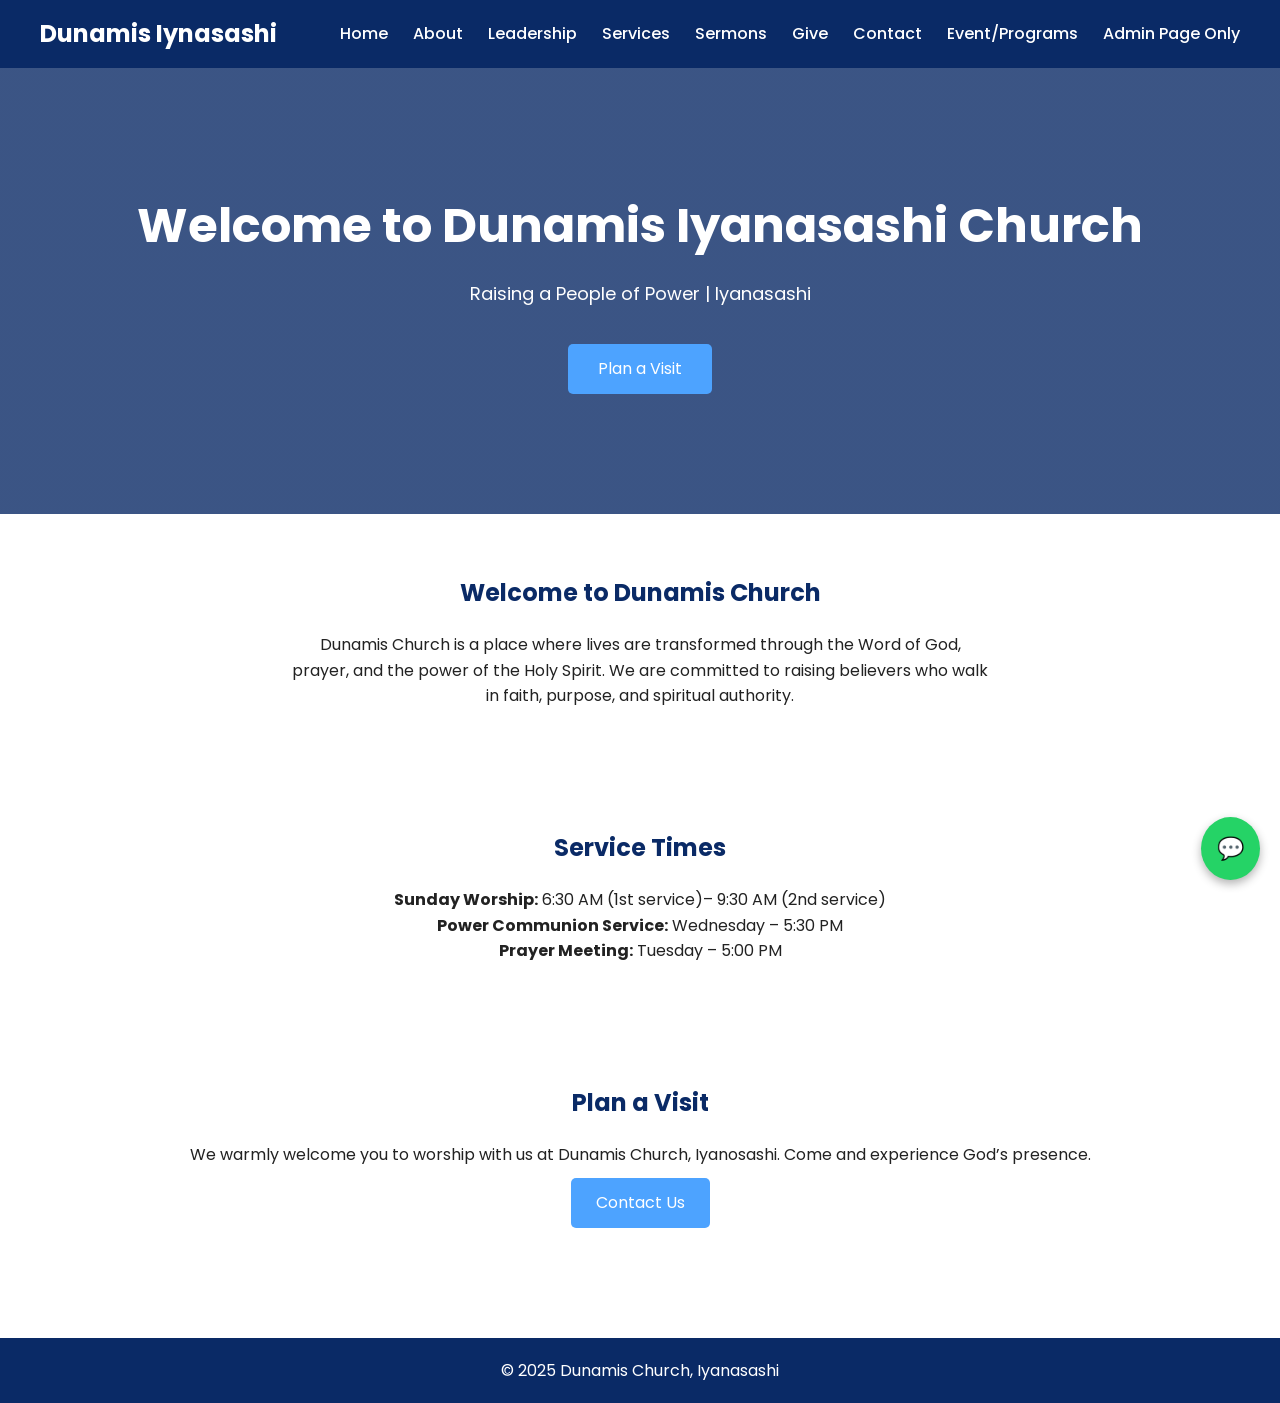
<file: index.html>
<!DOCTYPE html>
<html lang="en">
<head>
  <meta charset="UTF-8">
  <meta name="viewport" content="width=device-width, initial-scale=1.0">
  <title>Dunamis Church | Home</title>
  <style>
    @import url('https://fonts.googleapis.com/css2?family=Poppins:wght@300;400;600;700&display=swap');

:root {
  --primary: #0a2a66;
  --secondary: #ffffff;
  --accent: #4da3ff;
}

* {
  margin: 0;
  padding: 0;
  box-sizing: border-box;
  font-family: 'Poppins', sans-serif;
}



body {
  background: var(--secondary);
  color: #222;
  line-height: 1.6;
}

/* NAVBAR */
header {
  background: var(--primary);
  padding: 15px 40px;
  position: sticky;
  top: 0;
  z-index: 1000;
}

.navbar {
  display: flex;
  justify-content: space-between;
  align-items: center;
}

.logo {
  color: white;
  font-size: 24px;
  font-weight: 700;
}

.nav-links {
  display: flex;
  gap: 25px;
}

.nav-links a {
  color: white;
  text-decoration: none;
  font-weight: 500;
}

.menu-toggle {
  display: none;
  font-size: 26px;
  color: white;
  cursor: pointer;
}

/* HERO */
.hero {
  background: linear-gradient(rgba(10,42,102,0.8), rgba(10,42,102,0.8)),
              url('https://images.unsplash.com/photo-1529070538774-1843cb3265df') center/cover;
  color: white;
  padding: 120px 20px;
  text-align: center;
}

.hero h1 {
  font-size: 48px;
}

.hero p {
  margin: 15px 0;
  font-size: 18px;
}

.btn {
  background: var(--accent);
  color: white;
  padding: 12px 30px;
  border-radius: 5px;
  text-decoration: none;
  display: inline-block;
  margin-top: 20px;
}

/* SECTIONS */
section {
  padding: 60px 40px;
  max-width: 1100px;
  margin: auto;
}

section h2 {
  color: var(--primary);
  margin-bottom: 20px;
  text-align: center;
}

/* FOOTER */
footer {
  background: var(--primary);
  color: white;
  text-align: center;
  padding: 20px;
  margin-top: 50px;
}

/* RESPONSIVE */
@media (max-width: 768px) {
  .nav-links {
    display: none;
    flex-direction: column;
    background: var(--primary);
    position: absolute;
    top: 65px;
    right: 0;
    width: 100%;
    padding: 20px;
  }

  .nav-links.show {
    display: flex;
  }

  .menu-toggle {
    display: block;
  }

  .hero h1 {
    font-size: 34px;
  }
}

    /* ===== WHATSAPP BUTTON ===== */
.whatsapp-btn {
  position: fixed;
  bottom: 20px;
  right: 20px;
  background: #25D366;
  color: #ffffff;
  padding: 14px 16px;
  border-radius: 50%;
  font-size: 22px;
  text-decoration: none;
  box-shadow: 0 4px 10px rgba(0,0,0,0.3);
  z-index: 2000;
}

.whatsapp-btn:hover {
  background: #1ebe5d;
}

    </style>
</head>
<body>

<header>
  <div class="navbar">
    <div class="logo">Dunamis Iynasashi</div>
    <div class="menu-toggle">☰</div>
    <nav class="nav-links">
      <a href="index.html">Home</a>
      <a href="about.html">About</a>
      <a href="leadership.html">Leadership</a>
      <a href="services.html">Services</a>
      <a href="sermons.html">Sermons</a>
      <a href="give.html">Give</a>
      <a href="contact.html">Contact</a>
        <a href="events.html">Event/Programs</a>
        <a href="admin.html">Admin Page Only</a>
    </nav>
  </div>
</header>

<div class="hero">
  <h1>Welcome to Dunamis Iyanasashi Church</h1>
  <p>Raising a People of Power | Iyanasashi</p>
  <a href="contact.html" class="btn">Plan a Visit</a>
</div>

<section>
  <h2>Welcome to Dunamis Church</h2>
  <p style="text-align:center; max-width:700px; margin:auto;">
    Dunamis Church is a place where lives are transformed through
    the Word of God, prayer, and the power of the Holy Spirit.
    We are committed to raising believers who walk in faith,
    purpose, and spiritual authority.
  </p>
</section>

<section>
  <h2>Service Times</h2>
  <p style="text-align:center;">
    <strong>Sunday Worship:</strong> 6:30 AM (1st service)– 9:30 AM (2nd service) <br>
    <strong>Power Communion Service:</strong> Wednesday – 5:30 PM<br>
    <strong>Prayer Meeting:</strong> Tuesday – 5:00 PM
  </p>
</section>

<section>
  <h2>Plan a Visit</h2>
  <p style="text-align:center;">
    We warmly welcome you to worship with us at Dunamis Church,
    Iyanosashi. Come and experience God’s presence.
  </p>
  <p style="text-align:center;">
    <a href="contact.html" style="
      background:#4da3ff;
      color:white;
      padding:12px 25px;
      text-decoration:none;
      border-radius:5px;
      display:inline-block;
      margin-top:10px;
    ">Contact Us</a>
  </p>
</section>
  <a
  href="https://wa.me/2349052948002"
  class="whatsapp-btn"
  target="_blank"
  aria-label="Chat with us on WhatsApp"
>
  💬
  
</a>

<footer>
  <p>© 2025 Dunamis Church, Iyanasashi</p>
</footer>

</body>
  <script>
  const toggle = document.querySelector('.menu-toggle');
const navLinks = document.querySelector('.nav-links');

toggle.addEventListener('click', () => {
  navLinks.classList.toggle('show');
});
</script>
</html>
</file>
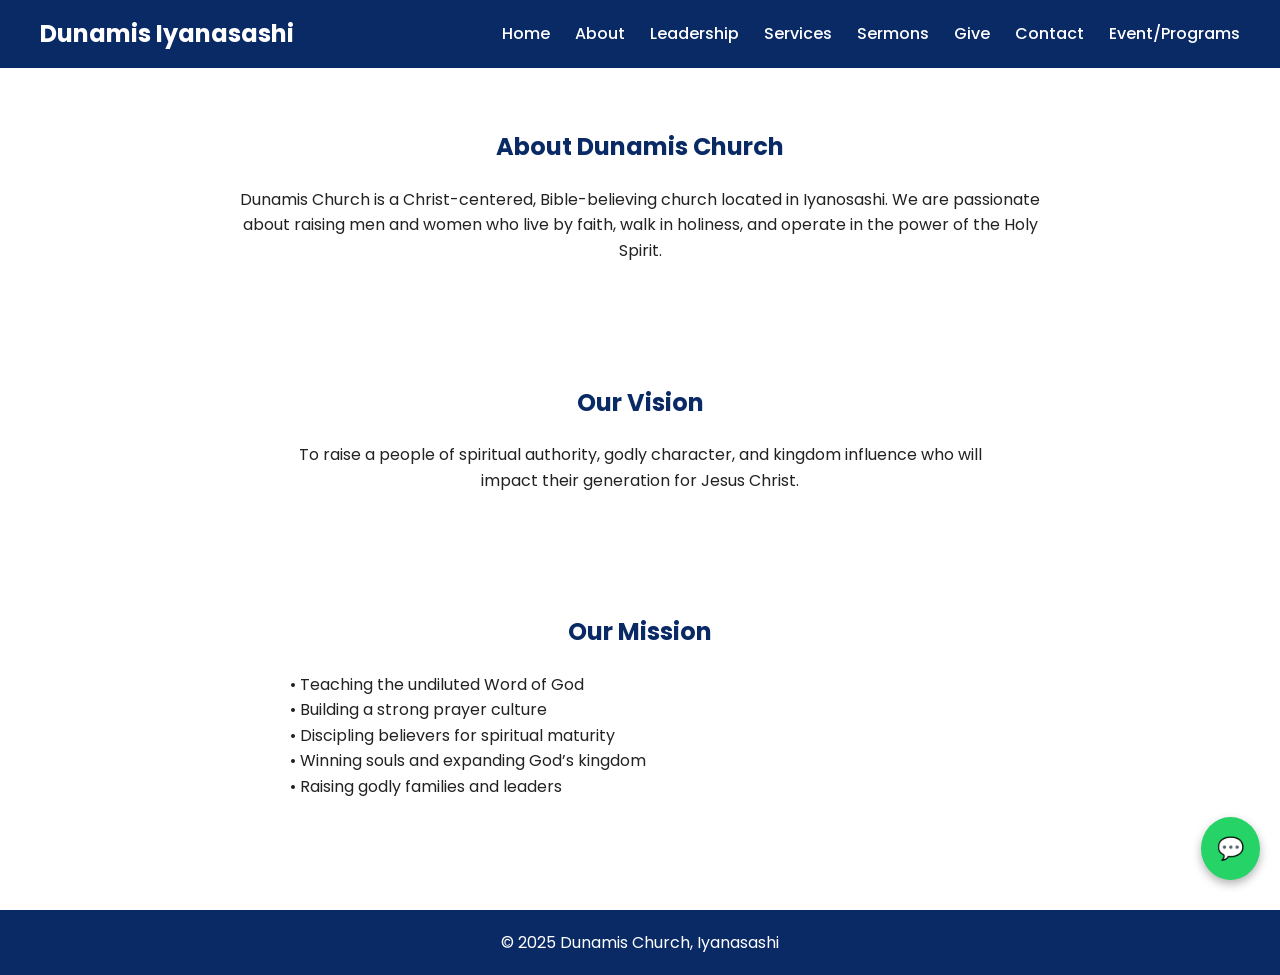
<file: about.html>
<!DOCTYPE html>
<html lang="en">
<head>
  <meta charset="UTF-8">
  <meta name="viewport" content="width=device-width, initial-scale=1.0">
  <title>About Us | Dunamis Church</title>
  <style>
    @import url('https://fonts.googleapis.com/css2?family=Poppins:wght@300;400;600;700&display=swap');

:root {
  --primary: #0a2a66;
  --secondary: #ffffff;
  --accent: #4da3ff;
}

* {
  margin: 0;
  padding: 0;
  box-sizing: border-box;
  font-family: 'Poppins', sans-serif;
}



body {
  background: var(--secondary);
  color: #222;
  line-height: 1.6;
}

/* NAVBAR */
header {
  background: var(--primary);
  padding: 15px 40px;
  position: sticky;
  top: 0;
  z-index: 1000;
}

.navbar {
  display: flex;
  justify-content: space-between;
  align-items: center;
}

.logo {
  color: white;
  font-size: 24px;
  font-weight: 700;
}

.nav-links {
  display: flex;
  gap: 25px;
}

.nav-links a {
  color: white;
  text-decoration: none;
  font-weight: 500;
}

.menu-toggle {
  display: none;
  font-size: 26px;
  color: white;
  cursor: pointer;
}

/* HERO */
.hero {
  background: linear-gradient(rgba(10,42,102,0.8), rgba(10,42,102,0.8)),
              url('https://images.unsplash.com/photo-1529070538774-1843cb3265df') center/cover;
  color: white;
  padding: 120px 20px;
  text-align: center;
}

.hero h1 {
  font-size: 48px;
}

.hero p {
  margin: 15px 0;
  font-size: 18px;
}

.btn {
  background: var(--accent);
  color: white;
  padding: 12px 30px;
  border-radius: 5px;
  text-decoration: none;
  display: inline-block;
  margin-top: 20px;
}

/* SECTIONS */
section {
  padding: 60px 40px;
  max-width: 1100px;
  margin: auto;
}

section h2 {
  color: var(--primary);
  margin-bottom: 20px;
  text-align: center;
}

/* FOOTER */
footer {
  background: var(--primary);
  color: white;
  text-align: center;
  padding: 20px;
  margin-top: 50px;
}

/* RESPONSIVE */
@media (max-width: 768px) {
  .nav-links {
    display: none;
    flex-direction: column;
    background: var(--primary);
    position: absolute;
    top: 65px;
    right: 0;
    width: 100%;
    padding: 20px;
  }

  .nav-links.show {
    display: flex;
  }

  .menu-toggle {
    display: block;
  }

  .hero h1 {
    font-size: 34px;
  }
}

    /* ===== WHATSAPP BUTTON ===== */
.whatsapp-btn {
  position: fixed;
  bottom: 20px;
  right: 20px;
  background: #25D366;
  color: #ffffff;
  padding: 14px 16px;
  border-radius: 50%;
  font-size: 22px;
  text-decoration: none;
  box-shadow: 0 4px 10px rgba(0,0,0,0.3);
  z-index: 2000;
}

.whatsapp-btn:hover {
  background: #1ebe5d;
}


  </style>
</head>
<body>

<header>
  <div class="navbar">
    <div class="logo">Dunamis Iyanasashi</div>
    <div class="menu-toggle">☰</div>
    <nav class="nav-links">
      <a href="index.html">Home</a>
      <a href="about.html">About</a>
      <a href="leadership.html">Leadership</a>
      <a href="services.html">Services</a>
      <a href="sermons.html">Sermons</a>
      <a href="give.html">Give</a>
      <a href="contact.html">Contact</a>
       <a href="events.html">Event/Programs</a>
    </nav>
  </div>
</header>

<section>
  <h2>About Dunamis Church</h2>
  <p style="max-width:800px; margin:auto; text-align:center;">
    Dunamis Church is a Christ-centered, Bible-believing church
    located in Iyanosashi. We are passionate about raising men
    and women who live by faith, walk in holiness, and operate
    in the power of the Holy Spirit.
  </p>
</section>

<section>
  <h2>Our Vision</h2>
  <p style="max-width:700px; margin:auto; text-align:center;">
    To raise a people of spiritual authority, godly character,
    and kingdom influence who will impact their generation
    for Jesus Christ.
  </p>
</section>

<section>
  <h2>Our Mission</h2>
  <p style="max-width:700px; margin:auto;">
    • Teaching the undiluted Word of God<br>
    • Building a strong prayer culture<br>
    • Discipling believers for spiritual maturity<br>
    • Winning souls and expanding God’s kingdom<br>
    • Raising godly families and leaders
  </p>
</section>

<a
  href="https://wa.me/2349052948002"
  class="whatsapp-btn"
  target="_blank"
  aria-label="Chat with us on WhatsApp"
>
  💬
  
</a>
<footer>
  <p>© 2025 Dunamis Church, Iyanasashi</p>
</footer>
</body>
<script>
  const toggle = document.querySelector('.menu-toggle');
const navLinks = document.querySelector('.nav-links');

toggle.addEventListener('click', () => {
  navLinks.classList.toggle('show');
});
</script>
</html>
</file>
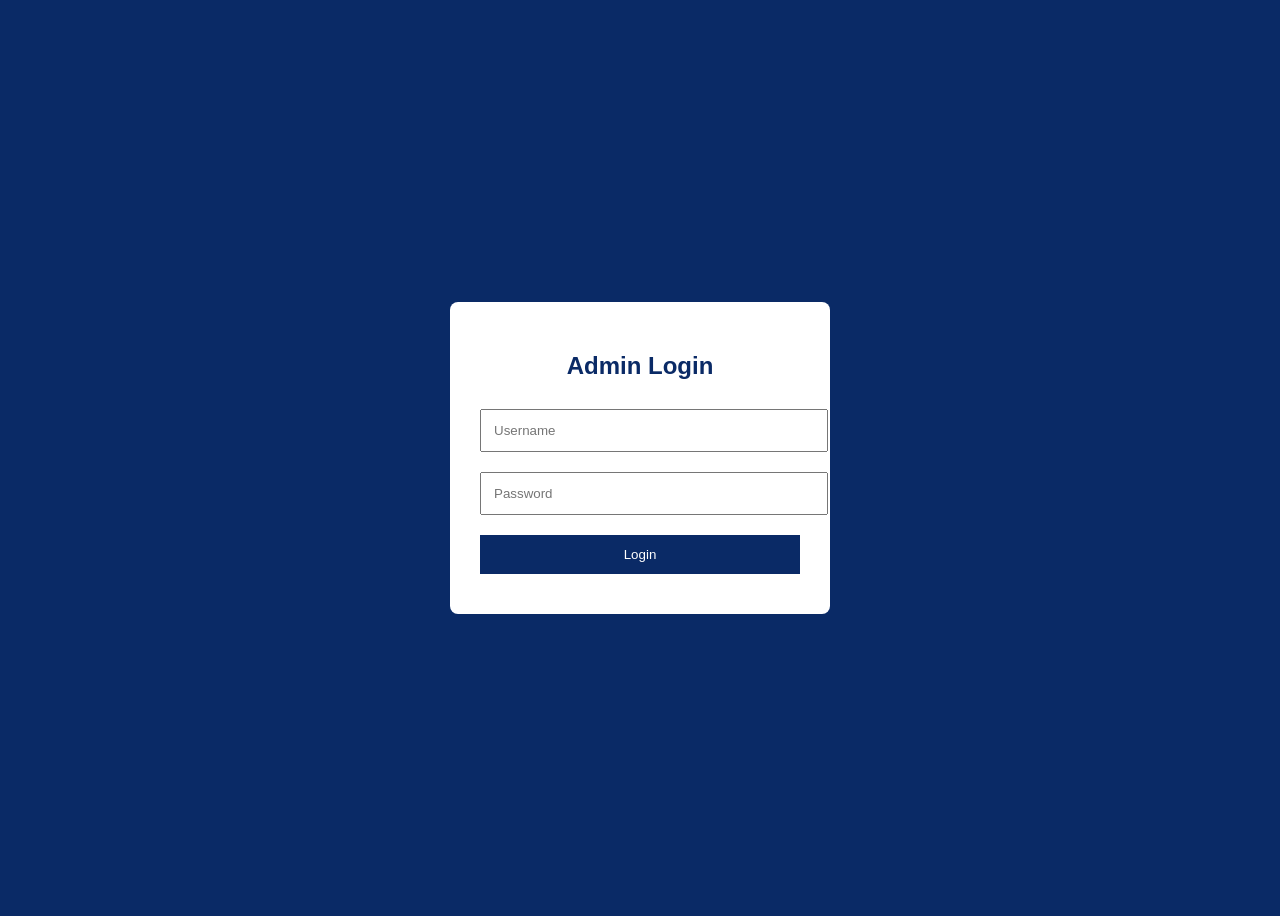
<file: admin.html>
<!DOCTYPE html>
<html>
<head>
<meta charset="UTF-8">
<title>Admin Login | Dunamis</title>
<meta name="viewport" content="width=device-width, initial-scale=1.0">

<style>
body {
  font-family: Poppins, sans-serif;
  background: #0a2a66;
  display: flex;
  justify-content: center;
  align-items: center;
  height: 100vh;
}
.login-box {
  background: white;
  padding: 30px;
  border-radius: 8px;
  width: 320px;
}
h2 {
  text-align: center;
  color: #0a2a66;
}
input, button {
  width: 100%;
  padding: 12px;
  margin: 10px 0;
}
button {
  background: #0a2a66;
  color: white;
  border: none;
  cursor: pointer;
}
</style>
</head>

<body>

<div class="login-box">
  <h2>Admin Login</h2>
  <input type="text" id="username" placeholder="Username">
  <input type="password" id="password" placeholder="Password">
  <button onclick="login()">Login</button>
</div>

<script>
const ADMIN_USER = "admin";
const ADMIN_PASS = "ADMIN2006"; // CHANGE THIS

function login() {
  const user = document.getElementById("username").value;
  const pass = document.getElementById("password").value;

  if (user === ADMIN_USER && pass === ADMIN_PASS) {
    localStorage.setItem("adminLoggedIn", "true");
    window.location.href = "admin-dashboard.html";
  } else {
    alert("Invalid login details");
  }
}
</script>

</body>
</html>
</file>
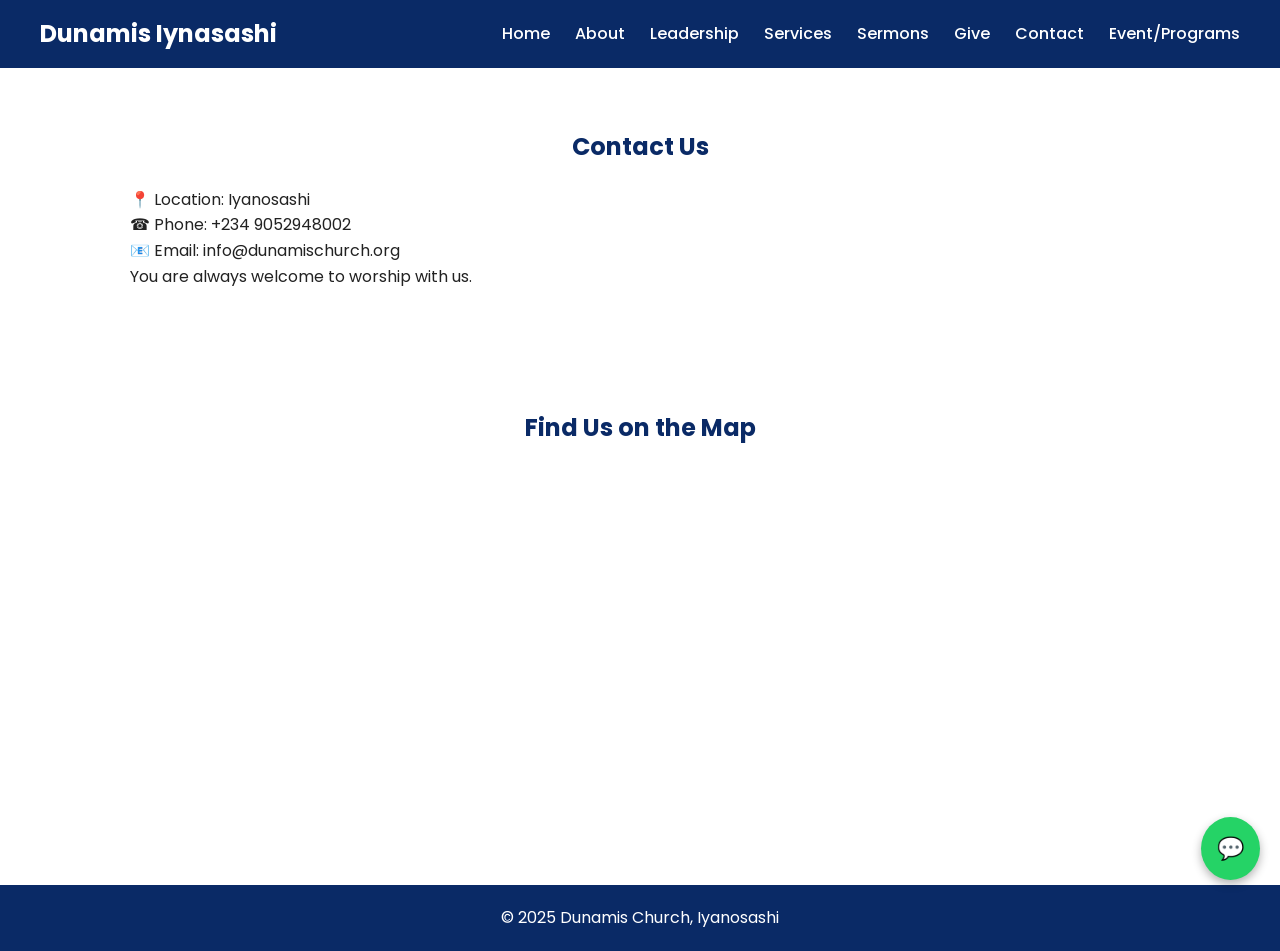
<file: contact.html>
<!DOCTYPE html>
<html lang="en">
<head>
  <meta charset="UTF-8">
  <meta name="viewport" content="width=device-width, initial-scale=1.0">
  <title>Contact | Dunamis Church</title>
  <style>
    @import url('https://fonts.googleapis.com/css2?family=Poppins:wght@300;400;600;700&display=swap');

:root {
  --primary: #0a2a66;
  --secondary: #ffffff;
  --accent: #4da3ff;
}

* {
  margin: 0;
  padding: 0;
  box-sizing: border-box;
  font-family: 'Poppins', sans-serif;
}



body {
  background: var(--secondary);
  color: #222;
  line-height: 1.6;
}

/* NAVBAR */
header {
  background: var(--primary);
  padding: 15px 40px;
  position: sticky;
  top: 0;
  z-index: 1000;
}

.navbar {
  display: flex;
  justify-content: space-between;
  align-items: center;
}

.logo {
  color: white;
  font-size: 24px;
  font-weight: 700;
}

.nav-links {
  display: flex;
  gap: 25px;
}

.nav-links a {
  color: white;
  text-decoration: none;
  font-weight: 500;
}

.menu-toggle {
  display: none;
  font-size: 26px;
  color: white;
  cursor: pointer;
}

/* HERO */
.hero {
  background: linear-gradient(rgba(10,42,102,0.8), rgba(10,42,102,0.8)),
              url('https://images.unsplash.com/photo-1529070538774-1843cb3265df') center/cover;
  color: white;
  padding: 120px 20px;
  text-align: center;
}

.hero h1 {
  font-size: 48px;
}

.hero p {
  margin: 15px 0;
  font-size: 18px;
}

.btn {
  background: var(--accent);
  color: white;
  padding: 12px 30px;
  border-radius: 5px;
  text-decoration: none;
  display: inline-block;
  margin-top: 20px;
}

/* SECTIONS */
section {
  padding: 60px 40px;
  max-width: 1100px;
  margin: auto;
}

section h2 {
  color: var(--primary);
  margin-bottom: 20px;
  text-align: center;
}

/* FOOTER */
footer {
  background: var(--primary);
  color: white;
  text-align: center;
  padding: 20px;
  margin-top: 50px;
}

/* RESPONSIVE */
@media (max-width: 768px) {
  .nav-links {
    display: none;
    flex-direction: column;
    background: var(--primary);
    position: absolute;
    top: 65px;
    right: 0;
    width: 100%;
    padding: 20px;
  }

  .nav-links.show {
    display: flex;
  }

  .menu-toggle {
    display: block;
  }

  .hero h1 {
    font-size: 34px;
  }
}
/* ===== WHATSAPP BUTTON ===== */
.whatsapp-btn {
  position: fixed;
  bottom: 20px;
  right: 20px;
  background: #25D366;
  color: #ffffff;
  padding: 14px 16px;
  border-radius: 50%;
  font-size: 22px;
  text-decoration: none;
  box-shadow: 0 4px 10px rgba(0,0,0,0.3);
  z-index: 2000;
}

.whatsapp-btn:hover {
  background: #1ebe5d;
}
  </style>
</head>
<body>

<header>
  <div class="navbar">
    <div class="logo">Dunamis Iynasashi</div>
    <div class="menu-toggle">☰</div>
    <nav class="nav-links">
      <a href="index.html">Home</a>
      <a href="about.html">About</a>
      <a href="leadership.html">Leadership</a>
      <a href="services.html">Services</a>
      <a href="sermons.html">Sermons</a>
      <a href="give.html">Give</a>
      <a href="contact.html">Contact</a>
       <a href="events.html">Event/Programs</a>
    </nav>
  </div>
</header>

<section>
  <h2>Contact Us</h2>
  <p>
    📍 Location: Iyanosashi<br>
    ☎ Phone: +234 9052948002<br>
    📧 Email: info@dunamischurch.org
  </p>

  <p>
    You are always welcome to worship with us.
  </p>
</section>

  <section>
  <h2>Find Us on the Map</h2>

  <div style="
    max-width:1000px;
    margin:auto;
    border-radius:10px;
    overflow:hidden;
  ">
    <!-- PASTE YOUR GOOGLE MAP IFRAME BELOW -->
   <iframe src="https://www.google.com/maps/embed?pb=!1m18!1m12!1m3!1d15856.99667918845!2d3.1413710117340172!3d6.490100593555921!2m3!1f0!2f0!3f0!3m2!1i1024!2i768!4f13.1!3m3!1m2!1s0x103b83e714159531%3A0xd85801fdb6e552f9!2sPako!5e0!3m2!1sen!2sng!4v1766334958359!5m2!1sen!2sng" width="400" height="300" style="border:0;" allowfullscreen="" loading="lazy" referrerpolicy="no-referrer-when-downgrade"></iframe>
  </div>  
</section>


<a
  href="https://wa.me/2349052948002"
  class="whatsapp-btn"
  target="_blank"
  aria-label="Chat with us on WhatsApp"
>
  💬
  
</a>
<footer>
  <p>© 2025 Dunamis Church, Iyanosashi</p>
</footer>
</body>
<script>
  const toggle = document.querySelector('.menu-toggle');
const navLinks = document.querySelector('.nav-links');

toggle.addEventListener('click', () => {
  navLinks.classList.toggle('show');
});

</script>
</html>
</file>
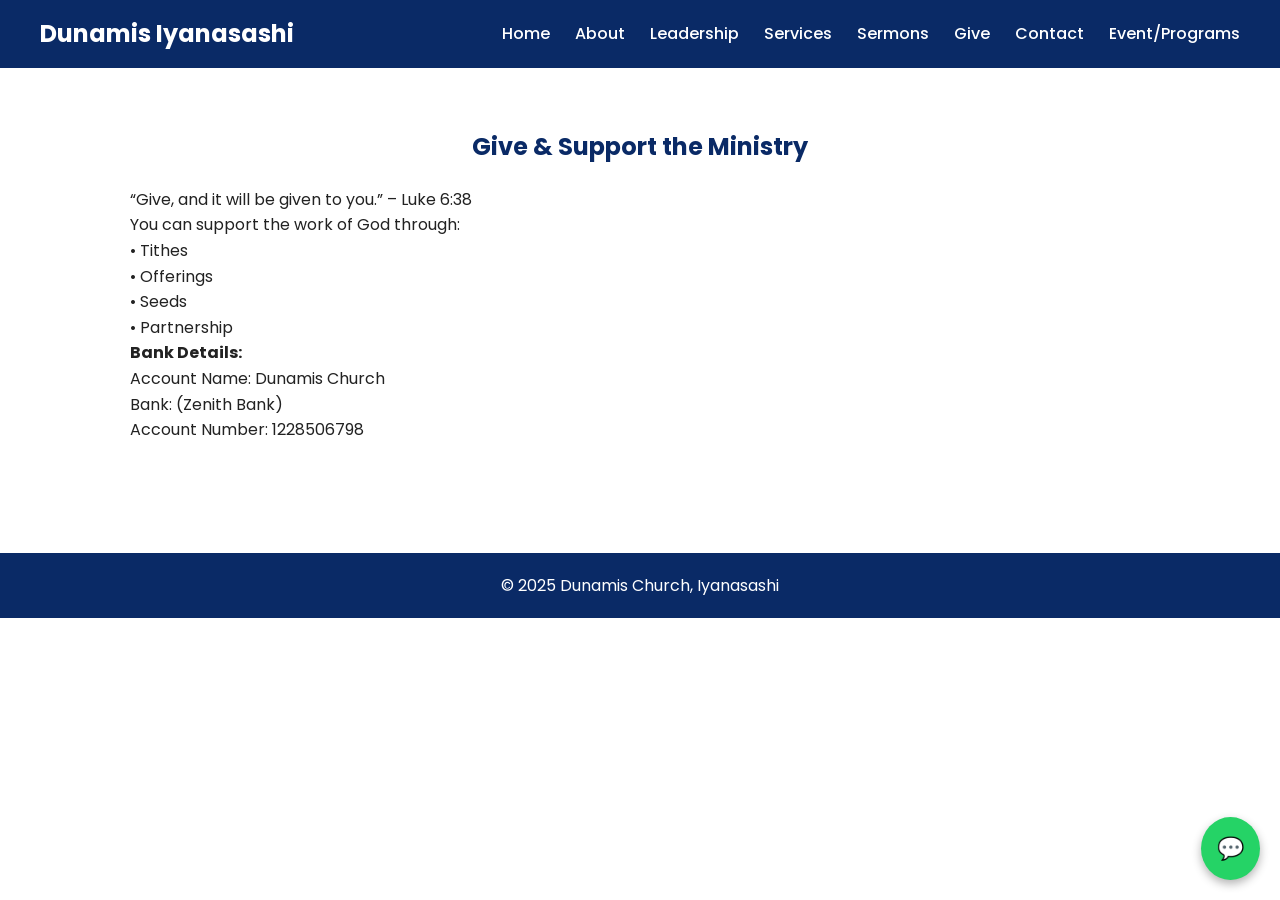
<file: give.html>
<!DOCTYPE html>
<html lang="en">
<head>
  <meta charset="UTF-8">
  <meta name="viewport" content="width=device-width, initial-scale=1.0">
  <title>Give | Dunamis Church</title>
  <style>
    @import url('https://fonts.googleapis.com/css2?family=Poppins:wght@300;400;600;700&display=swap');

:root {
  --primary: #0a2a66;
  --secondary: #ffffff;
  --accent: #4da3ff;
}

* {
  margin: 0;
  padding: 0;
  box-sizing: border-box;
  font-family: 'Poppins', sans-serif;
}



body {
  background: var(--secondary);
  color: #222;
  line-height: 1.6;
}

/* NAVBAR */
header {
  background: var(--primary);
  padding: 15px 40px;
  position: sticky;
  top: 0;
  z-index: 1000;
}

.navbar {
  display: flex;
  justify-content: space-between;
  align-items: center;
}

.logo {
  color: white;
  font-size: 24px;
  font-weight: 700;
}

.nav-links {
  display: flex;
  gap: 25px;
}

.nav-links a {
  color: white;
  text-decoration: none;
  font-weight: 500;
}

.menu-toggle {
  display: none;
  font-size: 26px;
  color: white;
  cursor: pointer;
}

/* HERO */
.hero {
  background: linear-gradient(rgba(10,42,102,0.8), rgba(10,42,102,0.8)),
              url('https://images.unsplash.com/photo-1529070538774-1843cb3265df') center/cover;
  color: white;
  padding: 120px 20px;
  text-align: center;
}

.hero h1 {
  font-size: 48px;
}

.hero p {
  margin: 15px 0;
  font-size: 18px;
}

.btn {
  background: var(--accent);
  color: white;
  padding: 12px 30px;
  border-radius: 5px;
  text-decoration: none;
  display: inline-block;
  margin-top: 20px;
}

/* SECTIONS */
section {
  padding: 60px 40px;
  max-width: 1100px;
  margin: auto;
}

section h2 {
  color: var(--primary);
  margin-bottom: 20px;
  text-align: center;
}

/* FOOTER */
footer {
  background: var(--primary);
  color: white;
  text-align: center;
  padding: 20px;
  margin-top: 50px;
}

/* RESPONSIVE */
@media (max-width: 768px) {
  .nav-links {
    display: none;
    flex-direction: column;
    background: var(--primary);
    position: absolute;
    top: 65px;
    right: 0;
    width: 100%;
    padding: 20px;
  }

  .nav-links.show {
    display: flex;
  }

  .menu-toggle {
    display: block;
  }

  .hero h1 {
    font-size: 34px;
  }
}
/* ===== WHATSAPP BUTTON ===== */
.whatsapp-btn {
  position: fixed;
  bottom: 20px;
  right: 20px;
  background: #25D366;
  color: #ffffff;
  padding: 14px 16px;
  border-radius: 50%;
  font-size: 22px;
  text-decoration: none;
  box-shadow: 0 4px 10px rgba(0,0,0,0.3);
  z-index: 2000;
}

.whatsapp-btn:hover {
  background: #1ebe5d;
}
  </style>
</head>
<body>

<header>
  <div class="navbar">
    <div class="logo">Dunamis Iyanasashi</div>
    <div class="menu-toggle">☰</div>
    <nav class="nav-links">
      <a href="index.html">Home</a>
      <a href="about.html">About</a>
      <a href="leadership.html">Leadership</a>
      <a href="services.html">Services</a>
      <a href="sermons.html">Sermons</a>
      <a href="give.html">Give</a>
      <a href="contact.html">Contact</a>
       <a href="events.html">Event/Programs</a>
    </nav>
  </div>
</header>

<section>
  <h2>Give & Support the Ministry</h2>
  <p>
    “Give, and it will be given to you.” – Luke 6:38
  </p>

  <p>
    You can support the work of God through:
    <br>• Tithes
    <br>• Offerings
    <br>• Seeds
    <br>• Partnership
  </p>

  <p>
    <strong>Bank Details:</strong><br>
    Account Name: Dunamis Church<br>
    Bank: (Zenith Bank)<br>
    Account Number: 1228506798
  </p>
</section>
<a
  href="https://wa.me/2349052948002"
  class="whatsapp-btn"
  target="_blank"
  aria-label="Chat with us on WhatsApp"
>
  💬
  
</a>

<footer>
  <p>© 2025 Dunamis Church, Iyanasashi</p>
</footer>
</body>
<script>
  const toggle = document.querySelector('.menu-toggle');
const navLinks = document.querySelector('.nav-links');

toggle.addEventListener('click', () => {
  navLinks.classList.toggle('show');
});

</script>
</html>
</file>
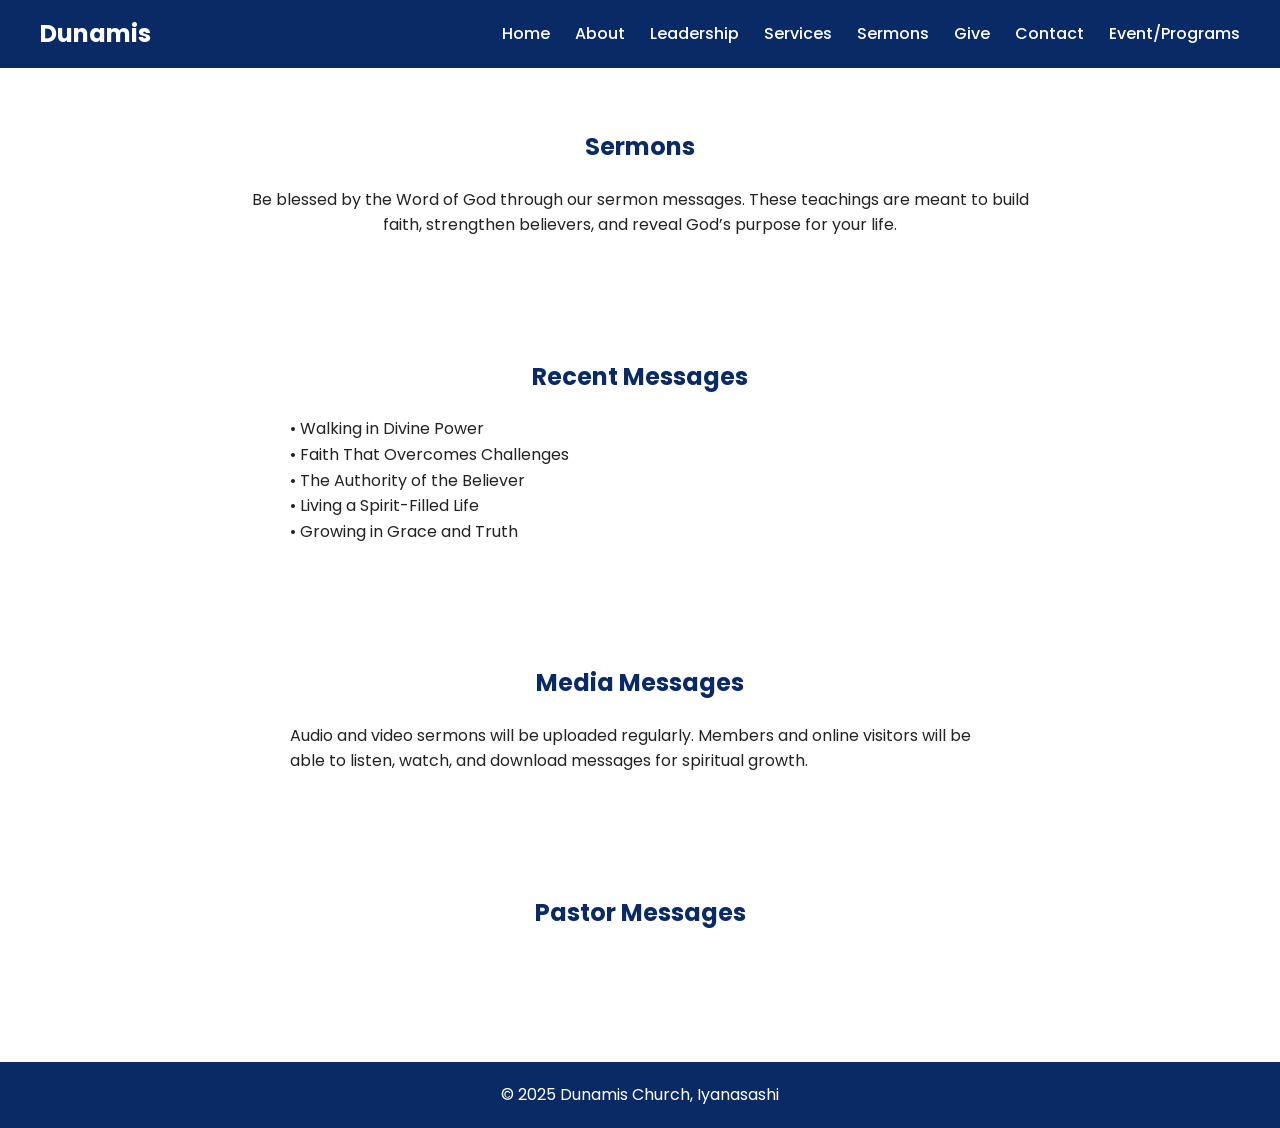
<file: sermons.html>
<!DOCTYPE html>
<html lang="en">
<head>
  <meta charset="UTF-8">
  <meta name="viewport" content="width=device-width, initial-scale=1.0">
  <title>Sermons | Dunamis Church</title>
 <style>
  @import url('https://fonts.googleapis.com/css2?family=Poppins:wght@300;400;600;700&display=swap');

:root {
  --primary: #0a2a66;
  --secondary: #ffffff;
  --accent: #4da3ff;
}

* {
  margin: 0;
  padding: 0;
  box-sizing: border-box;
  font-family: 'Poppins', sans-serif;
}



body {
  background: var(--secondary);
  color: #222;
  line-height: 1.6;
}

/* NAVBAR */
header {
  background: var(--primary);
  padding: 15px 40px;
  position: sticky;
  top: 0;
  z-index: 1000;
}

.navbar {
  display: flex;
  justify-content: space-between;
  align-items: center;
}

.logo {
  color: white;
  font-size: 24px;
  font-weight: 700;
}

.nav-links {
  display: flex;
  gap: 25px;
}

.nav-links a {
  color: white;
  text-decoration: none;
  font-weight: 500;
}

.menu-toggle {
  display: none;
  font-size: 26px;
  color: white;
  cursor: pointer;
}

/* HERO */
.hero {
  background: linear-gradient(rgba(10,42,102,0.8), rgba(10,42,102,0.8)),
              url('https://images.unsplash.com/photo-1529070538774-1843cb3265df') center/cover;
  color: white;
  padding: 120px 20px;
  text-align: center;
}

.hero h1 {
  font-size: 48px;
}

.hero p {
  margin: 15px 0;
  font-size: 18px;
}

.btn {
  background: var(--accent);
  color: white;
  padding: 12px 30px;
  border-radius: 5px;
  text-decoration: none;
  display: inline-block;
  margin-top: 20px;
}

/* SECTIONS */
section {
  padding: 60px 40px;
  max-width: 1100px;
  margin: auto;
}

section h2 {
  color: var(--primary);
  margin-bottom: 20px;
  text-align: center;
}

/* FOOTER */
footer {
  background: var(--primary);
  color: white;
  text-align: center;
  padding: 20px;
  margin-top: 50px;
}

/* RESPONSIVE */
@media (max-width: 768px) {
  .nav-links {
    display: none;
    flex-direction: column;
    background: var(--primary);
    position: absolute;
    top: 65px;
    right: 0;
    width: 100%;
    padding: 20px;
  }

  .nav-links.show {
    display: flex;
  }

  .menu-toggle {
    display: block;
  }

  .hero h1 {
    font-size: 34px;
  }
}

 </style>
</head>
<body>

<header>
  <div class="navbar">
    <div class="logo">Dunamis</div>
    <div class="menu-toggle">☰</div>
    <nav class="nav-links">
      <a href="index.html">Home</a>
      <a href="about.html">About</a>
      <a href="leadership.html">Leadership</a>
      <a href="services.html">Services</a>
      <a href="sermons.html">Sermons</a>
      <a href="give.html">Give</a>
      <a href="contact.html">Contact</a>
       <a href="events.html">Event/Programs</a>
    </nav>
  </div>
</header>

<section>
  <h2>Sermons</h2>
  <p style="max-width:800px; margin:auto; text-align:center;">
    Be blessed by the Word of God through our sermon messages.
    These teachings are meant to build faith, strengthen believers,
    and reveal God’s purpose for your life.
  </p>
</section>

<section>
  <h2>Recent Messages</h2>
  <p style="max-width:700px; margin:auto;">
    • Walking in Divine Power<br>
    • Faith That Overcomes Challenges<br>
    • The Authority of the Believer<br>
    • Living a Spirit-Filled Life<br>
    • Growing in Grace and Truth
  </p>
</section>

<section>
  <h2>Media Messages</h2>
  <p style="max-width:700px; margin:auto;">
    Audio and video sermons will be uploaded regularly.
    Members and online visitors will be able to listen,
    watch, and download messages for spiritual growth.
  </p>
</section>
  <section>
  <h2>Pastor Messages</h2>
  <div id="sermonList"></div>
</section>
<footer>
  <p>© 2025 Dunamis Church, Iyanasashi</p>
</footer>

</body>
<script>
  let sermons = JSON.parse(localStorage.getItem("sermons")) || [];

// UPLOAD SERMON
const uploadForm = document.getElementById("uploadForm");

if (uploadForm) {
  uploadForm.addEventListener("submit", function (e) {
    e.preventDefault();

    const title = document.getElementById("title").value;
    const type = document.getElementById("type").value;
    const fileInput = document.getElementById("file");

    const file = fileInput.files[0];
    const url = URL.createObjectURL(file);

    sermons.push({ title, type, url });
    localStorage.setItem("sermons", JSON.stringify(sermons));

    alert("Sermon uploaded successfully!");
    uploadForm.reset();
  });
}

// DISPLAY SERMONS
const sermonList = document.getElementById("sermonList");

if (sermonList) {
  sermons.forEach((sermon) => {
    const div = document.createElement("div");
    div.style.marginBottom = "30px";

    if (sermon.type === "video") {
      div.innerHTML = `
        <h3>${sermon.title}</h3>
        <video controls width="100%">
          <source src="${sermon.url}">
        </video>
      `;
    } else {
      div.innerHTML = `
        <h3>${sermon.title}</h3>
        <audio controls style="width:100%">
          <source src="${sermon.url}">
        </audio>
      `;
    }

    sermonList.appendChild(div);
  });
}

  const toggle = document.querySelector('.menu-toggle');
const navLinks = document.querySelector('.nav-links');

toggle.addEventListener('click', () => {
  navLinks.classList.toggle('show');
});

</script>
</html>
</file>
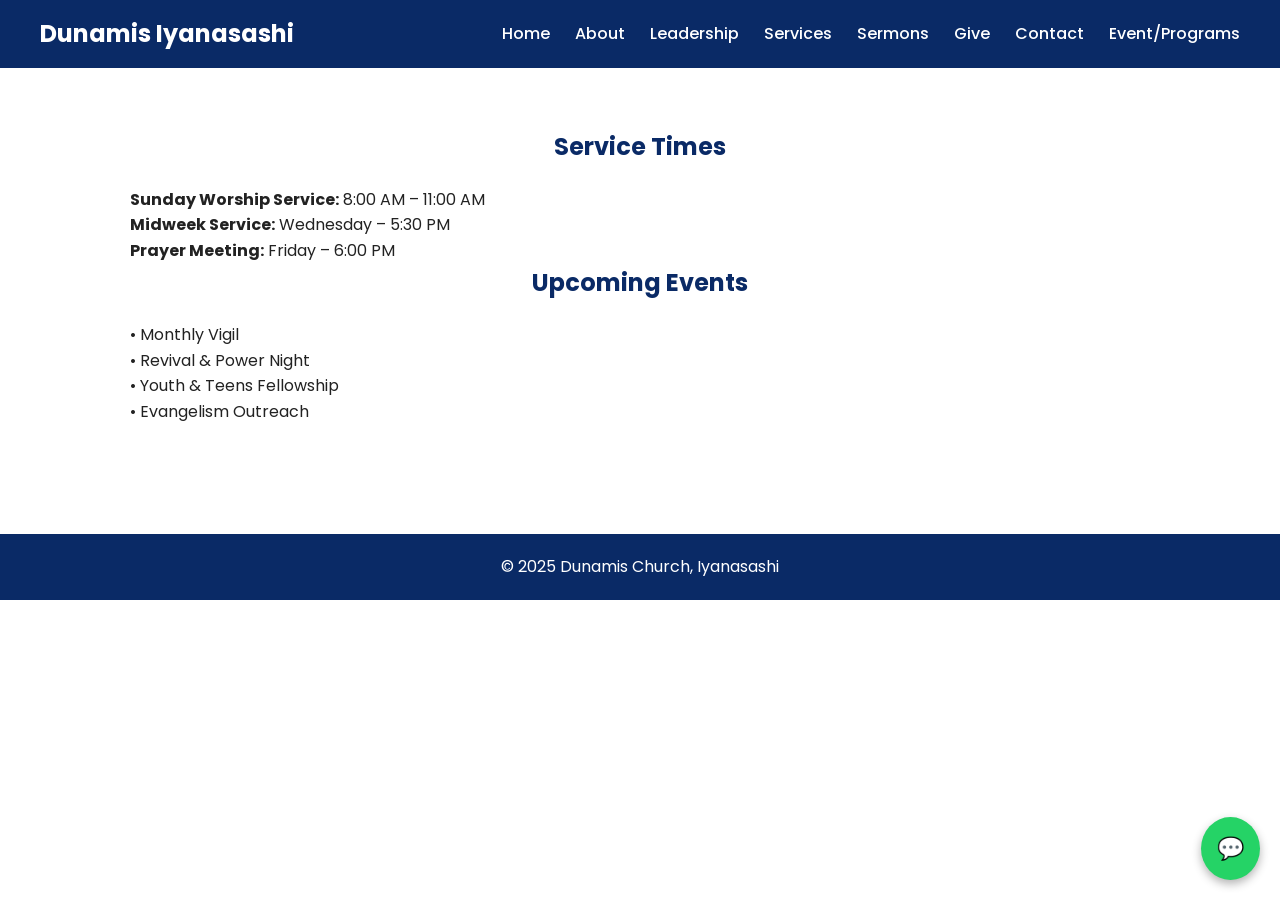
<file: services.html>
<!DOCTYPE html>
<html lang="en">
<head>
  <meta charset="UTF-8">
  <meta name="viewport" content="width=device-width, initial-scale=1.0">
  <title>Services | Dunamis Church</title>
  <style>
    @import url('https://fonts.googleapis.com/css2?family=Poppins:wght@300;400;600;700&display=swap');

:root {
  --primary: #0a2a66;
  --secondary: #ffffff;
  --accent: #4da3ff;
}

* {
  margin: 0;
  padding: 0;
  box-sizing: border-box;
  font-family: 'Poppins', sans-serif;
}



body {
  background: var(--secondary);
  color: #222;
  line-height: 1.6;
}

/* NAVBAR */
header {
  background: var(--primary);
  padding: 15px 40px;
  position: sticky;
  top: 0;
  z-index: 1000;
}

.navbar {
  display: flex;
  justify-content: space-between;
  align-items: center;
}

.logo {
  color: white;
  font-size: 24px;
  font-weight: 700;
}

.nav-links {
  display: flex;
  gap: 25px;
}

.nav-links a {
  color: white;
  text-decoration: none;
  font-weight: 500;
}

.menu-toggle {
  display: none;
  font-size: 26px;
  color: white;
  cursor: pointer;
}

/* HERO */
.hero {
  background: linear-gradient(rgba(10,42,102,0.8), rgba(10,42,102,0.8)),
              url('https://images.unsplash.com/photo-1529070538774-1843cb3265df') center/cover;
  color: white;
  padding: 120px 20px;
  text-align: center;
}

.hero h1 {
  font-size: 48px;
}

.hero p {
  margin: 15px 0;
  font-size: 18px;
}

.btn {
  background: var(--accent);
  color: white;
  padding: 12px 30px;
  border-radius: 5px;
  text-decoration: none;
  display: inline-block;
  margin-top: 20px;
}

/* SECTIONS */
section {
  padding: 60px 40px;
  max-width: 1100px;
  margin: auto;
}

section h2 {
  color: var(--primary);
  margin-bottom: 20px;
  text-align: center;
}

/* FOOTER */
footer {
  background: var(--primary);
  color: white;
  text-align: center;
  padding: 20px;
  margin-top: 50px;
}

/* RESPONSIVE */
@media (max-width: 768px) {
  .nav-links {
    display: none;
    flex-direction: column;
    background: var(--primary);
    position: absolute;
    top: 65px;
    right: 0;
    width: 100%;
    padding: 20px;
  }

  .nav-links.show {
    display: flex;
  }

  .menu-toggle {
    display: block;
  }

  .hero h1 {
    font-size: 34px;
  }
}
/* ===== WHATSAPP BUTTON ===== */
.whatsapp-btn {
  position: fixed;
  bottom: 20px;
  right: 20px;
  background: #25D366;
  color: #ffffff;
  padding: 14px 16px;
  border-radius: 50%;
  font-size: 22px;
  text-decoration: none;
  box-shadow: 0 4px 10px rgba(0,0,0,0.3);
  z-index: 2000;
}

.whatsapp-btn:hover {
  background: #1ebe5d;
}
  </style>
</head>
<body>

<header>
  <div class="navbar">
    <div class="logo">Dunamis Iyanasashi</div>
    <div class="menu-toggle">☰</div>
    <nav class="nav-links">
      <a href="index.html">Home</a>
      <a href="about.html">About</a>
      <a href="leadership.html">Leadership</a>
      <a href="services.html">Services</a>
      <a href="sermons.html">Sermons</a>
      <a href="give.html">Give</a>
      <a href="contact.html">Contact</a>
       <a href="events.html">Event/Programs</a>
    </nav>
  </div>
</header>

<section>
  <h2>Service Times</h2>
  <p>
    <strong>Sunday Worship Service:</strong> 8:00 AM – 11:00 AM<br>
    <strong>Midweek Service:</strong> Wednesday – 5:30 PM<br>
    <strong>Prayer Meeting:</strong> Friday – 6:00 PM
  </p>

  <h2>Upcoming Events</h2>
  <p>
    • Monthly Vigil<br>
    • Revival & Power Night<br>
    • Youth & Teens Fellowship<br>
    • Evangelism Outreach
  </p>
</section>
<a
  href="https://wa.me/2349052948002"
  class="whatsapp-btn"
  target="_blank"
  aria-label="Chat with us on WhatsApp"
>
  💬
  
</a>
<footer>
  <p>© 2025 Dunamis Church, Iyanasashi</p>
</footer>
</body>
<script>
  const toggle = document.querySelector('.menu-toggle');
const navLinks = document.querySelector('.nav-links');

toggle.addEventListener('click', () => {
  navLinks.classList.toggle('show');
});

</script>
</html>
</file>
